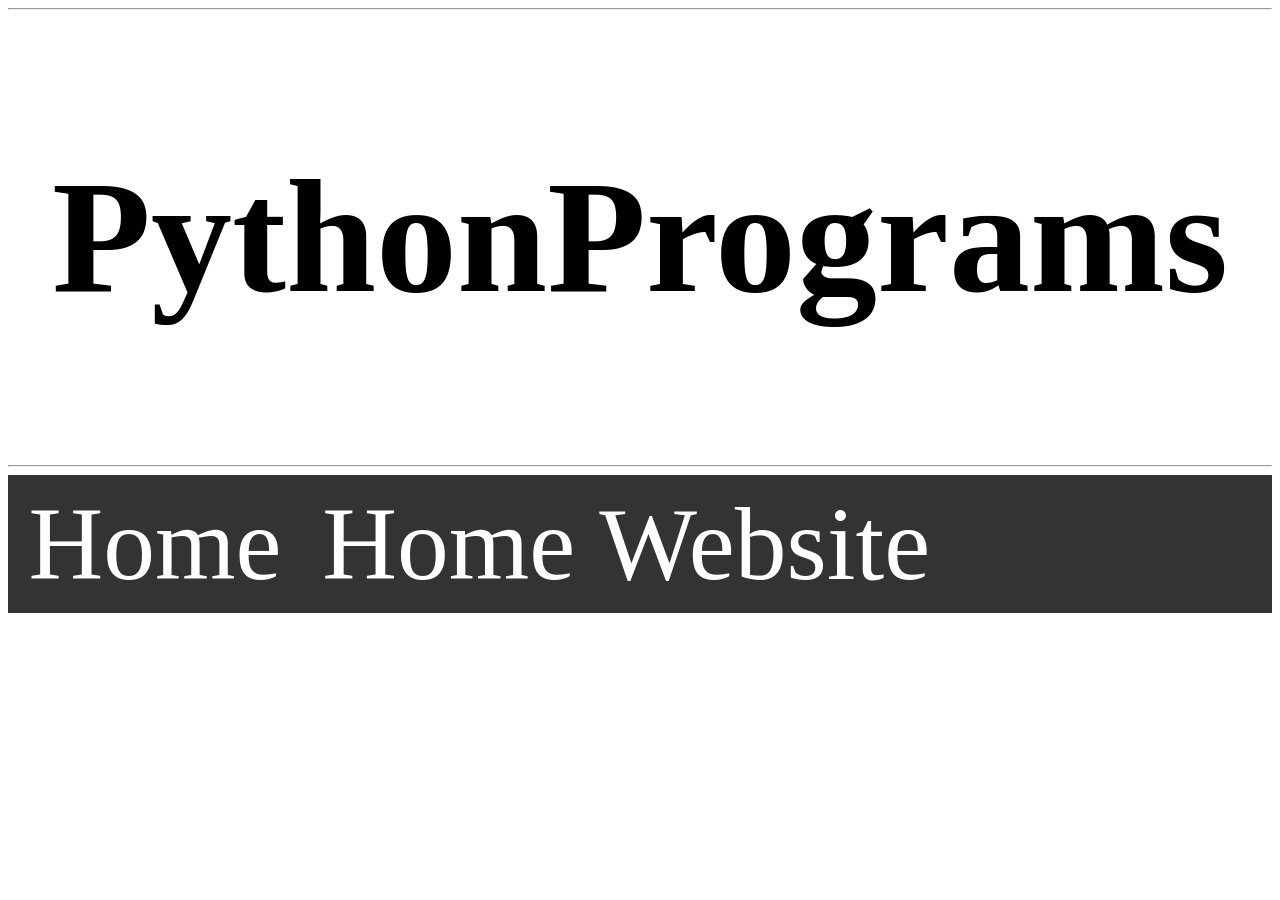
<file: nav.html>
<!DOCTYPE HTML>
<html>
    <head>
        <script>
            var host = "lakewood999.github.io";
            if ((host == window.location.host) && (window.location.protocol != "https:"))
            window.location.protocol = "https";
        </script>
    <!--Below is the CSS of this page-->
    <style>
/*Navigation CSS below*/
ul {
    list-style-type: none;
    margin: 0;
    padding: 0;
    overflow: hidden;
    background-color: #333 /*white*/;
    font-size: 11.5vh;
    /*Below is experimental
    border: 1px solid #bbb;*/
}
li {
    float: left;
    /*border-right: 1px solid #bbb;*/
}
a, .dropdownbutton, p {
    display: inline-block;
    color: white /*black*/;
    text-align: center;
    padding: 0.8vw 1.6vw;
    text-decoration: none;
    
}
li a:hover, .dropdown:hover .dropdownbutton {
    background-color: #111/*#d3d3d3*/;
}
.dropcontent {
    display: none;
    position: absolute;
    background-color: #f9f9f9;
    min-width: 160px;
    box-shadow: 0px 8px 16px 0px rgba(0,0,0,0.2);
}
.dropcontent a {
    color: black;
    padding: 0.35vw 0.85vw;
    text-decoration: none;
    display: block;
    text-align: left;
}
.dropcontent a:hover {background-color: #f1f1f1}
.dropdown:hover .dropcontent {
    display: block;
}
/*Old CSS
ul {
    list-style-type: none;
    margin: 0;
    padding: 0;
    overflow: hidden;
    background-color: #333;
}
li {
    float: left;
}
li a, .dropbutton {
    display: inline-block;
    color: white;
    text-align: center;
    padding: 14px 16px;
    text-decoration: none;
}
li a:hover, .dropdown:hover .dropbutton {
    background-color: red;
}
li.dropdown {
    display: inline-block;
}
.dropcontent {
    display: none;
    position: absolute;
    background-color: #f9f9f9;
    min-width: 160px;
    box-shadow: 0px 8px 16px 0px rgba(0,0,0,0.2);
}
.dropcontent a {
    color: black;
    padding: 12px 16px;
    text-decoration: none;
    display: block;
    text-align: left;
}
.dropcontent a:hover {background-color: #f1f1f1}
.dropdown:hover .dropcontent {
    display: block;
}
    </style>
    <!--This is the end of the CSS of this page-->
        <meta http-equiv="content-type" content="text/html; charset=utf-8" />
        <META HTTP-EQUIV="refresh" CONTENT="30000">
        <title>Servesium</title>
    </head>
    <body onload="startTime()">
      <hr>
      <h2 align="center" style="font-size: 18vh;">PythonPrograms</h2>
      <hr>
      <ul>
        <li><a href="index.html" target="_parent">Home</a></li>
        <li><a href="/index.html" target="_parent">Home Website</a></li>
          <!--
        <li><a href="/blog.html" target="_parent">Blog</a></li>
        <li><a href="/projects.html" target="_parent">Projects</a></li>
        <li><a href="/PRPP.html" target="_parent">PRPP</a></li>
        <li><a href="/cipher.html" target="_parent">Ciphers</a></li>
        <li><a href="/music.html" target="_parent">Music</a></li>
        <li><a href="/download.html" target="_parent">Downloads</a></li>
        -->
        <!--<li class="dropdown">
          <a href="/resources.html" target="_parent" class="dropwdownbutton">Resources</a>
          <div class="dropcontent">
            <a href="/iframes.html" target="_parent">Iframes</a>
            <a href="/test.html" target="parent_">Test</a>
          </div>
        </li>
        -->
        <!--<ul style="border-left: 1px solid #bbb;float: right;">-->
          <!--
          <li><a href="/sertemp.html" target="_parent">Servesium Template</a></li>
          <li><a href="/about.html" target="_parent">Info</a></li>
          <!--<li><a href="/template.html" target="_parent">Template</a></li>-->
          <!--<li><a href="/sitemap.html" target="_parent">Sitemap</a></li>
          -->
        </ul>
      <!--</ul>-->
    <!--<li><a href="" target="">Pages: </a></li>-->
    </body>
</html>
</file>
